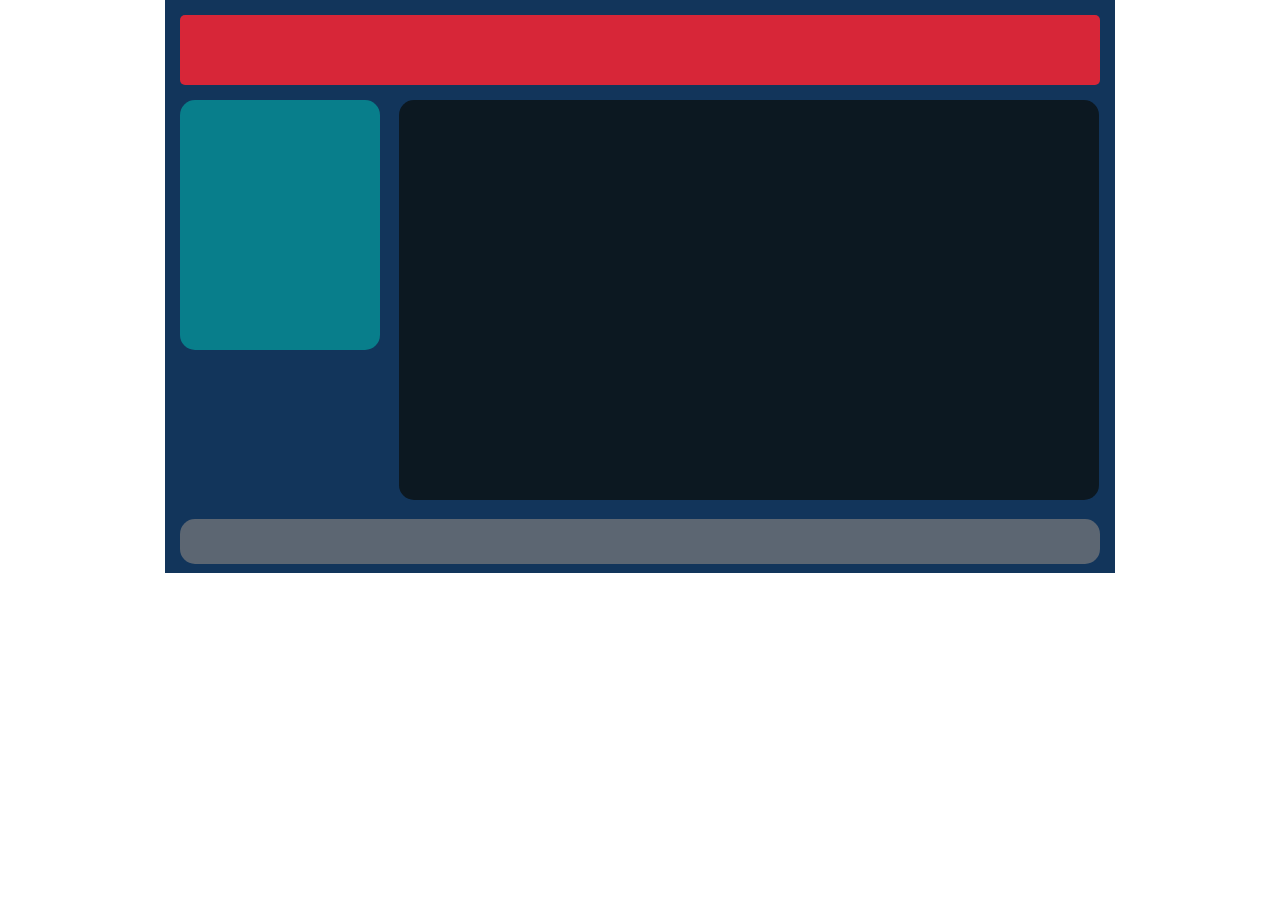
<file: javascript_basics/index.html>
<!DOCTYPE html>
<html lang="en">
   <head>
      <title>Position Practice</title>
      <link rel="stylesheet" type="text/css" href="javascript_basics.css">
   </head>
   <body>
       <div id="wrapper">
         <div id="header"></div>
         <div id="navigation"></div>
         <div id="main_content">
            <!-- <div class="subcontents"></div>
            <div class="subcontents"></div>
            <div class="subcontents"></div> -->

         </div>
         <div id="advertisement"></div>
      </div>
      <!-- end of wrapper -->
   </body>
</html>
</file>
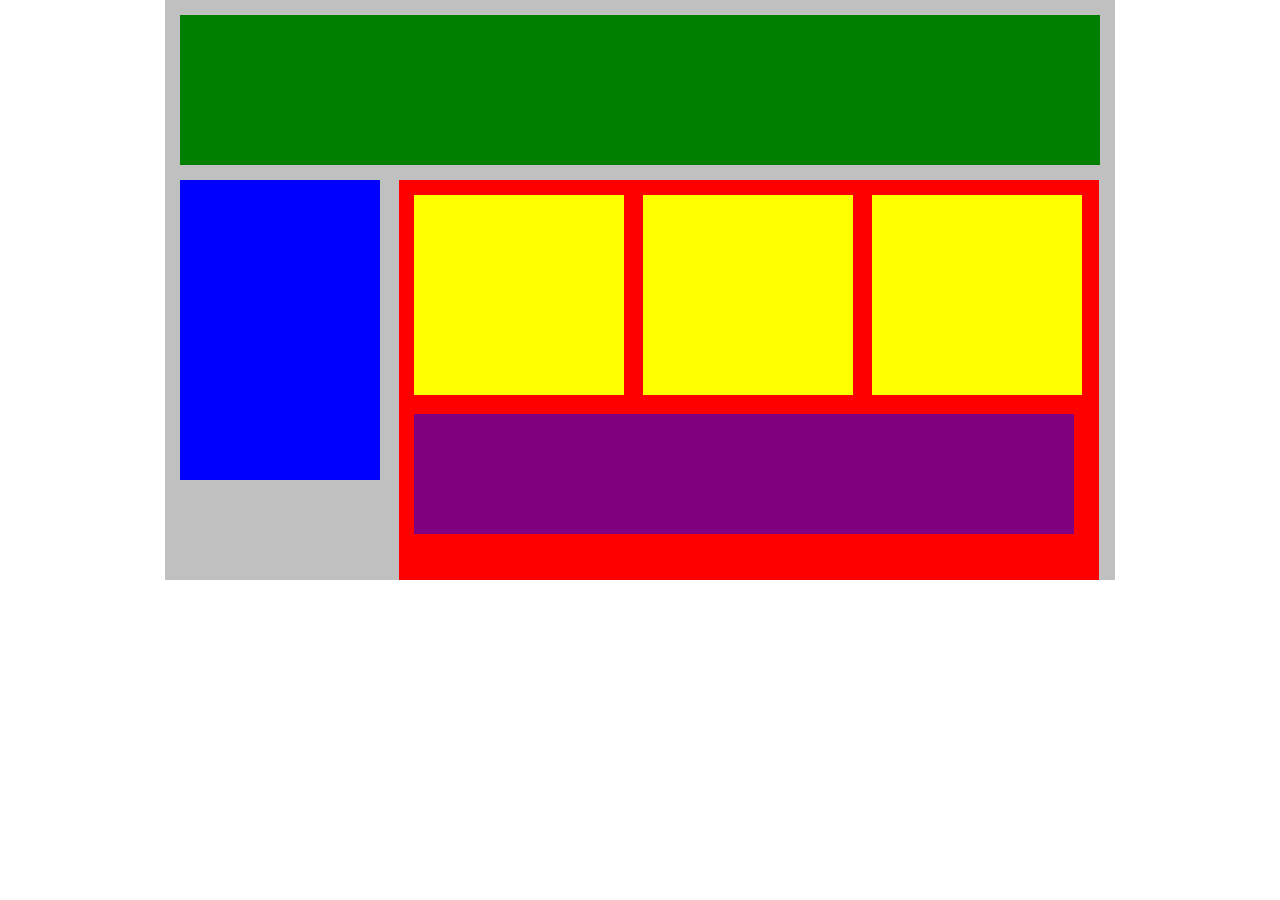
<file: plotting-your-blocks/index.html>
<!DOCTYPE html>
<html lang="en">
   <head>
      <title>Position Practice</title>
      <link rel="stylesheet" type="text/css" href="blocks.css">
   </head>
   <body>
       <div id="wrapper">
         <div id="header"></div>
         <div id="navigation"></div>
         <div id="main_content">
            <div class="subcontents"></div>
            <div class="subcontents"></div>
            <div class="subcontents"></div>
            <div id="advertisement"></div>
         </div>
      </div>
      <!-- end of wrapper -->
   </body>
</html>
</file>
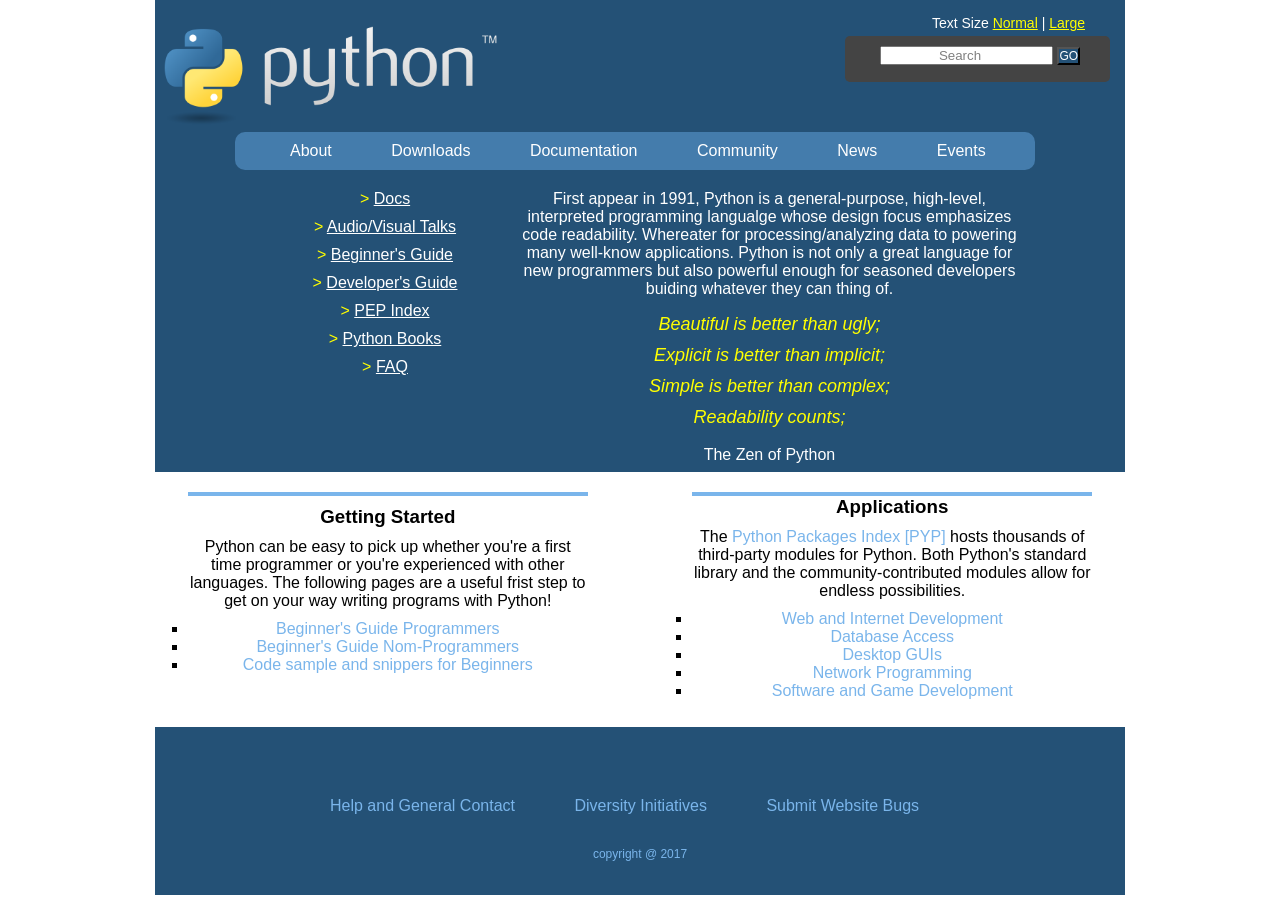
<file: python/index.html>
<!DOCTYPE html>
   <head>
      <title>Python Assignment by Elva Cabrera</title>
      <link rel="stylesheet" type="text/css" href="python.css">
   </head>
   <body>
       <div id="wrapper">
       	  <div id="top-header">
				<div id="top-header-image">
					<img id="img-top" src="images/python.png" alt="python logo">
				</div>
      	  		<div id="form-top">
      	  			<p>Text Size <a href="#">Normal</a> | <a href="#">Large</a></p>
      	  			 	<div id="fsearch">
							<form action="example.aspx" method="post">
					 		 	<input type="search" name="search" id="search" value="Search">
					 		 	<button>GO</button>
							</form>
						</div>
       	  		</div>

       	  		<div id="nav-menu">
       	  			<ul>
       	  				<li>About</li>
       	  				<li>Downloads</li>
       	  				<li>Documentation</li>
       	  				<li>Community</li>
       	  				<li>News</li>
       	  				<li>Events</li>
       	  			</ul>
       	  		</div>
       			<div id="top-content">
       					<ul>
       						<li>> <a href="#">Docs</a></li>
       						<li>> <a href="#">Audio/Visual Talks</a></li>
       						<li>> <a href="#">Beginner's Guide</a></li>
       						<li>> <a href="#">Developer's Guide</a></li>
       						<li>> <a href="#">PEP Index</a></li>
       						<li>> <a href="#">Python Books</a></li>
       						<li>> <a href="#">FAQ</a></li>
       					</ul>
       			</div>
       			<div id="top-content-right">
       				<p>
       					First appear in 1991, Python is a general-purpose, high-level, interpreted programming langualge whose design focus emphasizes code readability. Whereater for processing/analyzing data to powering many well-know applications. Python is not only a great language for new programmers but also powerful enough for seasoned developers buiding whatever they can thing of.
       				</p>
       				<p>
       					<ul>
       						<li>Beautiful is better than ugly;</li>
       						<li>Explicit is better than implicit;</li>
       						<li>Simple is better than complex;</li>
       						<li>Readability counts;</li>
       					</ul>
       				</p>
       				<p>
       					The Zen of Python
       				</p>
       			</div>
       			<div id="bottom-content">
	       			<div id="bottom-content-left">
	       				<h3>Getting Started</h3>
	       				<p>
	       					Python can be easy to pick up whether you're a first time programmer or you're experienced with other languages. The following pages are a useful frist step to get on your way writing programs with Python!
	       				</p>
	       				<ul>
	       					<li><a href="#">Beginner's Guide Programmers</a></li>
	       					<li><a href="#">Beginner's Guide Nom-Programmers</a></li>
	       					<li><a href="#">Code sample and snippers for Beginners</a></li>
	       				</ul>
	       			</div>
	       			<div id="bottom-content-right">
	       				<h3>Applications</h3>
	       				<p>
	       					The <a href="#">Python Packages Index [PYP]</a> hosts thousands of third-party modules for Python. Both Python's standard library and the community-contributed modules allow for endless possibilities.
	       				</p>
	       				<ul>
	       					<li><a href="#">Web and Internet Development</a></li>
	       					<li><a href="#">Database Access</a></li>
	       					<li><a href="#">Desktop GUIs</a></li>
	       					<li><a href="#">Network Programming</li>
	       					<li><a href="#">Software and Game Development</a></li>
	       				</ul>
	       			</div>
	       		</div>
       			<div id="footer-menu">
       				<ul>
       					<li>Help and General Contact</li>
       					<li>Diversity Initiatives</li>
       					<li>Submit Website Bugs</li>
       				</ul>
       			</div>
       			<div id="copyright">
       				<p>copyright @ 2017</p>
       			</div>
       		</div>
       </div>
   </body>
</html>
</file>
<file: javascript_basics/javascript_basics.css>
/*CSS reset settings here*/
*{
 margin: 0px;
 padding: 0px;
}
#wrapper{
 width: 950px;
 padding-top: 15px;
 padding-bottom: 9px;
 background-color: #12355b;
 margin: 0px auto;

}
#header{
 border-radius: 5px;
 height: 70px;
 width: 920px;
 background-color: #d72638;
 margin: 0 15px 15px 15px;
 /* Top,Right,Bottom,Left */
}
#navigation{
 border-radius: 15px;
 height: 250px;
 width: 200px;
 background-color: #087e8b;
 display: inline-block;
 margin: 0 15px 15px 15px;
 vertical-align: top;
}
#main_content{
 border-radius: 15px;
 height: 400px;
 width: 700px;
 background-color: #0c1821;
 display: inline-block;
}
.subcontents{
 height: 200px;
 width: 210px;
 background-color: yellow;
 display: inline-block;
 margin-left: 15px;
 margin-top: 15px;
}
#advertisement{
 border-radius: 15px;
 height: 45px;
 width: 920px;
 background-color: #5c6672;
 margin-top: 15px;
 margin-left:15px;


}
</file>
<file: plotting-your-blocks/blocks.css>
/*CSS reset settings here*/
*{
 margin: 0px;
 padding: 0px;
}
#wrapper{
 width: 950px;
 padding-top: 15px;
 background-color: silver;
 margin: 0px auto;
}
#header{
 height: 150px;
 width: 920px;
 background-color: green;
 margin: 0 15px 15px 15px;
 /* Top,Right,Bottom,Left */
}
#navigation{
 height: 300px;
 width: 200px;
 background-color: blue;
 display: inline-block;
 margin: 0 15px 15px 15px;
 vertical-align: top;
}
#main_content{
 height: 400px;
 width: 700px;
 background-color: red;
 display: inline-block;
}
.subcontents{
 height: 200px;
 width: 210px;
 background-color: yellow;
 display: inline-block;
 margin-left: 15px;
 margin-top: 15px;
}
#advertisement{
 height: 120px;
 width: 660px;
 background-color: purple;
 margin-top: 15px;
 margin-left:15px;
}
</file>
<file: python/python.css>
/*CSS reset settings here*/
*{
 margin: 0px;
 padding: 0px;
 font-family: Arial; 
}
#wrapper{
 width: 970px;
 height: 880px;
 padding-top: 15px;
 background-color: #245176;
 margin: 0px auto;
}
#top-header{
	width: 970px;
	height: 140px;
}
#top-header-image {
	width: 400px;
	float: left;
}
#form-top{
	float: right;
	display: inline-block;
	width: 280px;
}#form-top p{
	margin-right: 40px;
	padding-bottom: 5px;
	text-align: right;
	font-size: 14px;
	color: white;
}
#fsearch {
	padding-top: 10px;
 	padding-left: 35px;
 	margin-right: 350px;
 	width:230px;
 	height:36px;
 	background-color: #444444;
 	border-radius: 5px;
}
#form-top button{
	background-color: #245176;
	color: white;
	font-size: 12px;
}
a {
	color: yellow;
}
#img-top {
	width: 100%;
}
input {
	text-align: center;
	color: grey;
}
/*End -- top header */
/*START -- Nav Menu */
#nav-menu {
	width: 800px;
	margin-left: 80px;
	padding-top: 10px;
	padding-bottom: 10px;
	clear: both;
	background-color: #447cac;
	border-radius: 10px;
}
#nav-menu li{
	display: inline-block;
	padding-left: 55px;
	color: white;
}
/*END -- Nav Menu */
/*START -- Top Content */
#top-content {
	vertical-align: top;
	width:150px;
	margin-top: 20px;
	margin-left: 130px;
	display: inline-block;
}
#top-content a{
	color: white;
}
#top-content ul{
	width: 200px;
	color: yellow;
	vertical-align: top;
}
#top-content li {
	text-align: center;
	list-style-type: none;
	padding-bottom: 10px;
}
#top-content-right {
	width: 500px;
	margin-top: 20px;
	margin-left: 80px;
	display: inline-block;
	text-align: center;
}
#top-content-right p{
	color: white;
	padding-bottom: 8px;
}
#top-content-right li{
	color: yellow;
	padding-bottom: 10px;
	font-size: 18px;
	list-style-type: none;
	font-style: italic;
}
/*END -- Top Content */
/*START -- Bottom Content */
#bottom-content {
	width: 970px;
	height: 235px;
	background-color: white;
	padding-top: 20px;
	text-align: center;
}
#bottom-content h3 {
	padding-bottom: 10px;
}
#bottom-content-left {
	width: 400px;
	height: 150px;
	display: inline-block;
	padding-top: 10px;
    border-top: 4px solid #7ab5eb;
	vertical-align: top;
}
#bottom-content-right {
	width: 400px;
	height: 150px;
	display: inline-block;
	margin-left: 100px;
	border-top: 4px solid #7ab5eb;
	vertical-align: top;
}
#bottom-content ul{
	margin-top: 10px;
	list-style-type: square;
	color: black;
}
#bottom-content a {
	color: #7ab5eb;
	text-decoration-line: none;
}
/*END -- Bottom Content */
/*START -- Footer Menu */
#footer-menu {
	width: 800px;
	height: 50px;
	margin-left: 120px;
	padding-top: 70px;
	clear: both;

}
#footer-menu li{
	display: inline-block;
	padding-left: 55px;
	color: #7ab5eb;
}
/*END -- Footer Menu */
/*START -- Copyright */
#copyright {
	text-align: center;
	font-size: 12px;
	color: #7ab5eb;
}
/*END -- Copyright */
</file>
